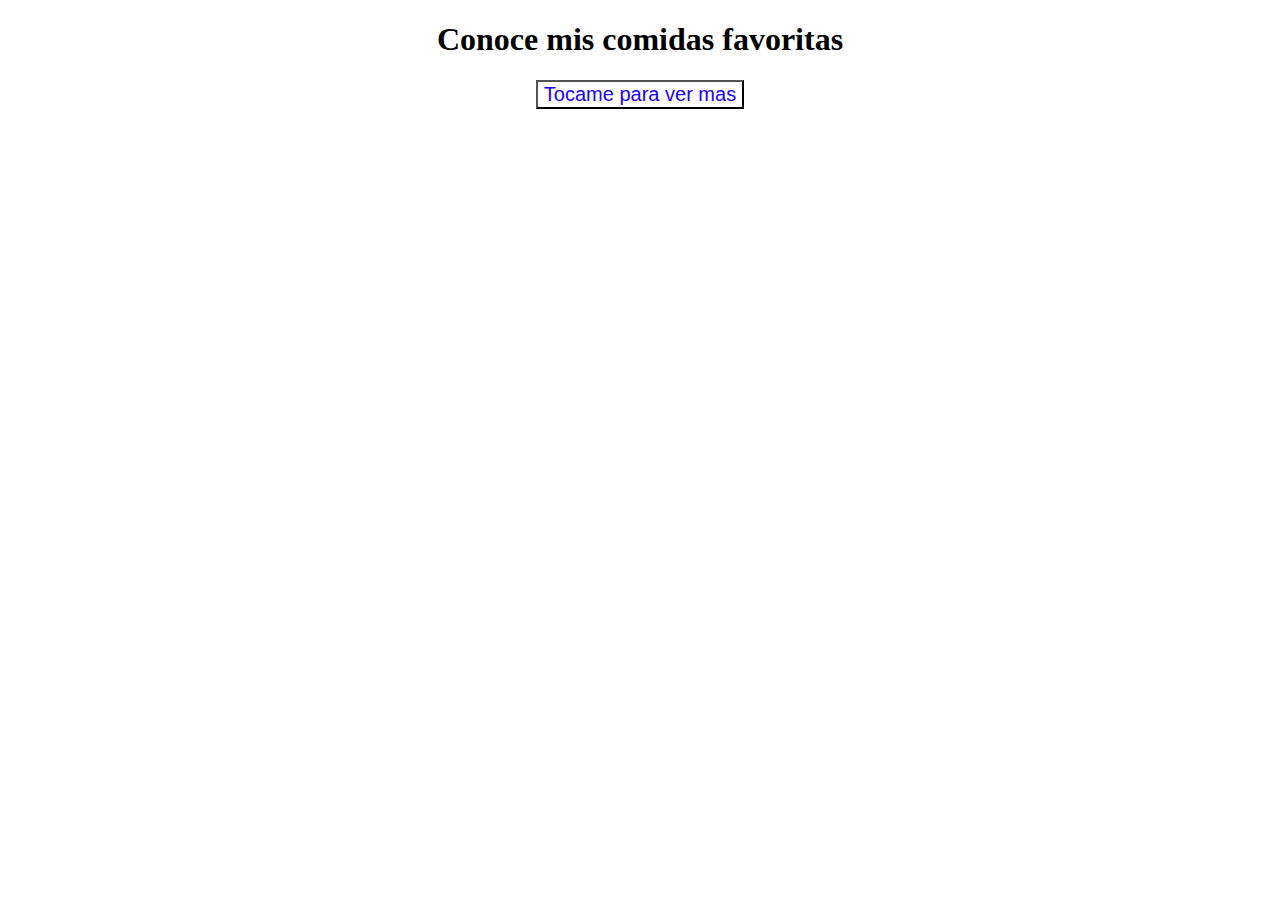
<file: index.html>
<!DOCTYPE html>
<html lang="es">
<head>
    <meta charset="UTF-8">
    <meta http-equiv="X-UA-Compatible" content="IE=edge">
    <meta name="viewport" content="width=device-width, initial-scale=1.0">
    <title>Mis comidas favoritas</title>
    <link rel="stylesheet" href="estyle.css">
</head>
<body>
    <center>
  <H1 class="Titulo-1">Conoce mis comidas favoritas</H1> 
  <a href="top.html">
    <button class="button">Tocame para ver mas</button>
  </a> 
</center>
</body>
</html>
</file>
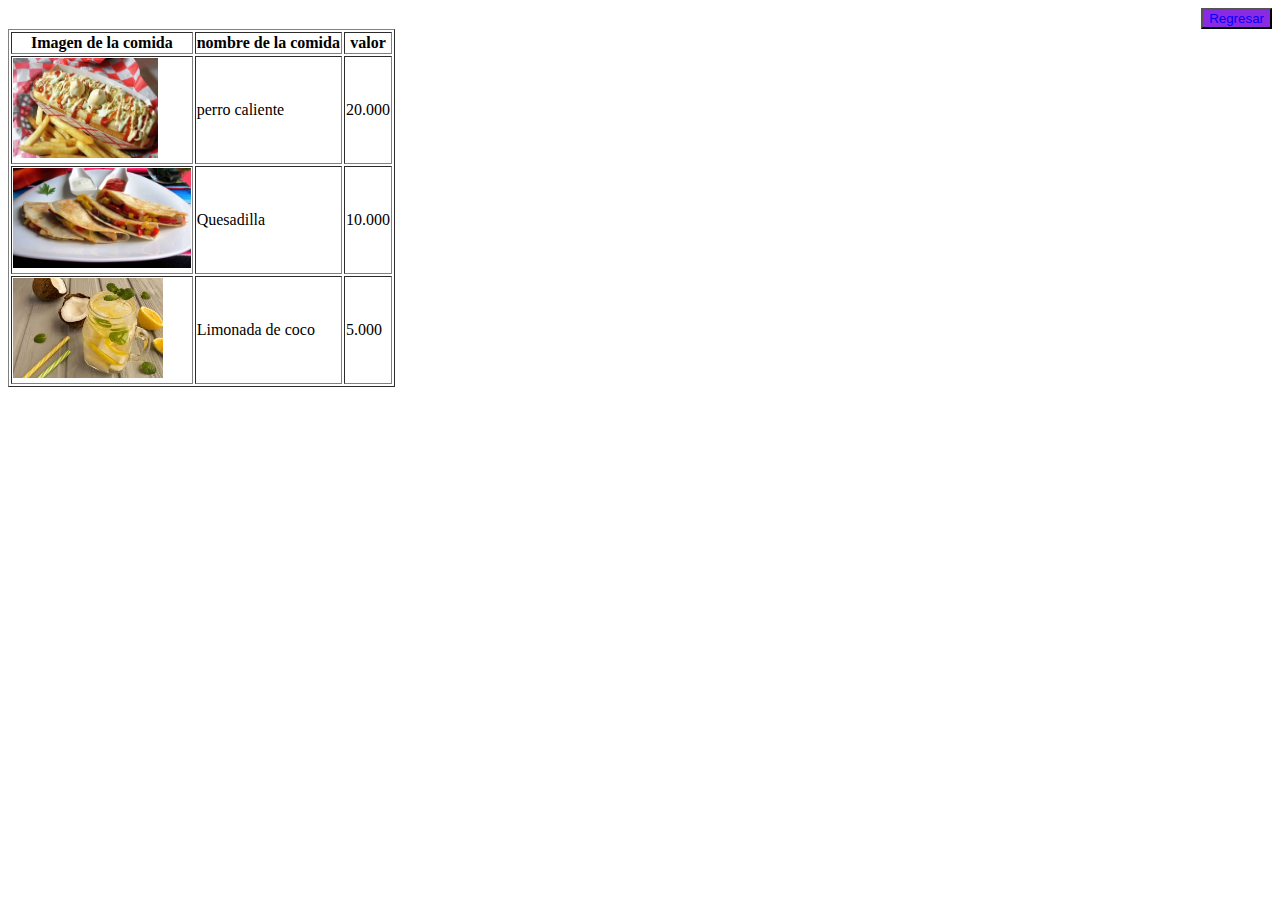
<file: top.html>
<!DOCTYPE html>
<html lang="en">
<head>
    <meta charset="UTF-8">
    <meta http-equiv="X-UA-Compatible" content="IE=edge">
    <meta name="viewport" content="width=device-width, initial-scale=1.0">
    <title>Mi top 4</title>
    <link rel="stylesheet" href="estyle.css">
</head>

<body class="body-new">
    <div style="text-align: right">
        <a href="index.html">
            <button class="button2">Regresar</button> 
        </a> 
    </div>
        <table border="1">
            <thead>
                <tr>
                    <th>Imagen de la comida</th>
                    <th>nombre de la comida</th>
                    <th>valor</th>
                </tr>
            </thead>
            <tbody>
    <tr>
        <td><img src="perro caliente.jpg"height="100px"width"100px" alt=""></td>
        <td>perro caliente</td>
        <td>20.000</td>
    </tr>
    <tr>
        <td><img src="QUESADILLA.jpg" height="100px"width"100px" alt=""></td>
        <td>Quesadilla</td>
        <td>10.000</td>
    </tr>
    <tr>
        <td><img src="limonada.jpg"height="100px"width"100px" alt=""></td>
        <td>Limonada de coco</td>
        <td>5.000</td>

    </tr>
</tbody>
        </table>
        
</body>
</html>
</file>
<file: estyle.css>
body{
    background-image:url(https://cdn.colombia.com/gastronomia/2011/08/25/pizza-margarita-3684.webp);
    background-size: cover;
}
.titulo-1{
    background-color: aqua;
    color: bisque;
    font: 80px;
}
.button{
    color: rgb(25, 0, 255);
    background-color:white;
    font-size: 20px;
    font-weight: 50;

}
.body-new{
    background-image: url(https://as01.epimg.net/deporteyvida/imagenes/2017/10/11/portada/1507718210_362650_1507718452_noticia_normal_recorte1.jpg);
}
.button2{
    color: blue;
    background-color: blueviolet;

}
</file>
